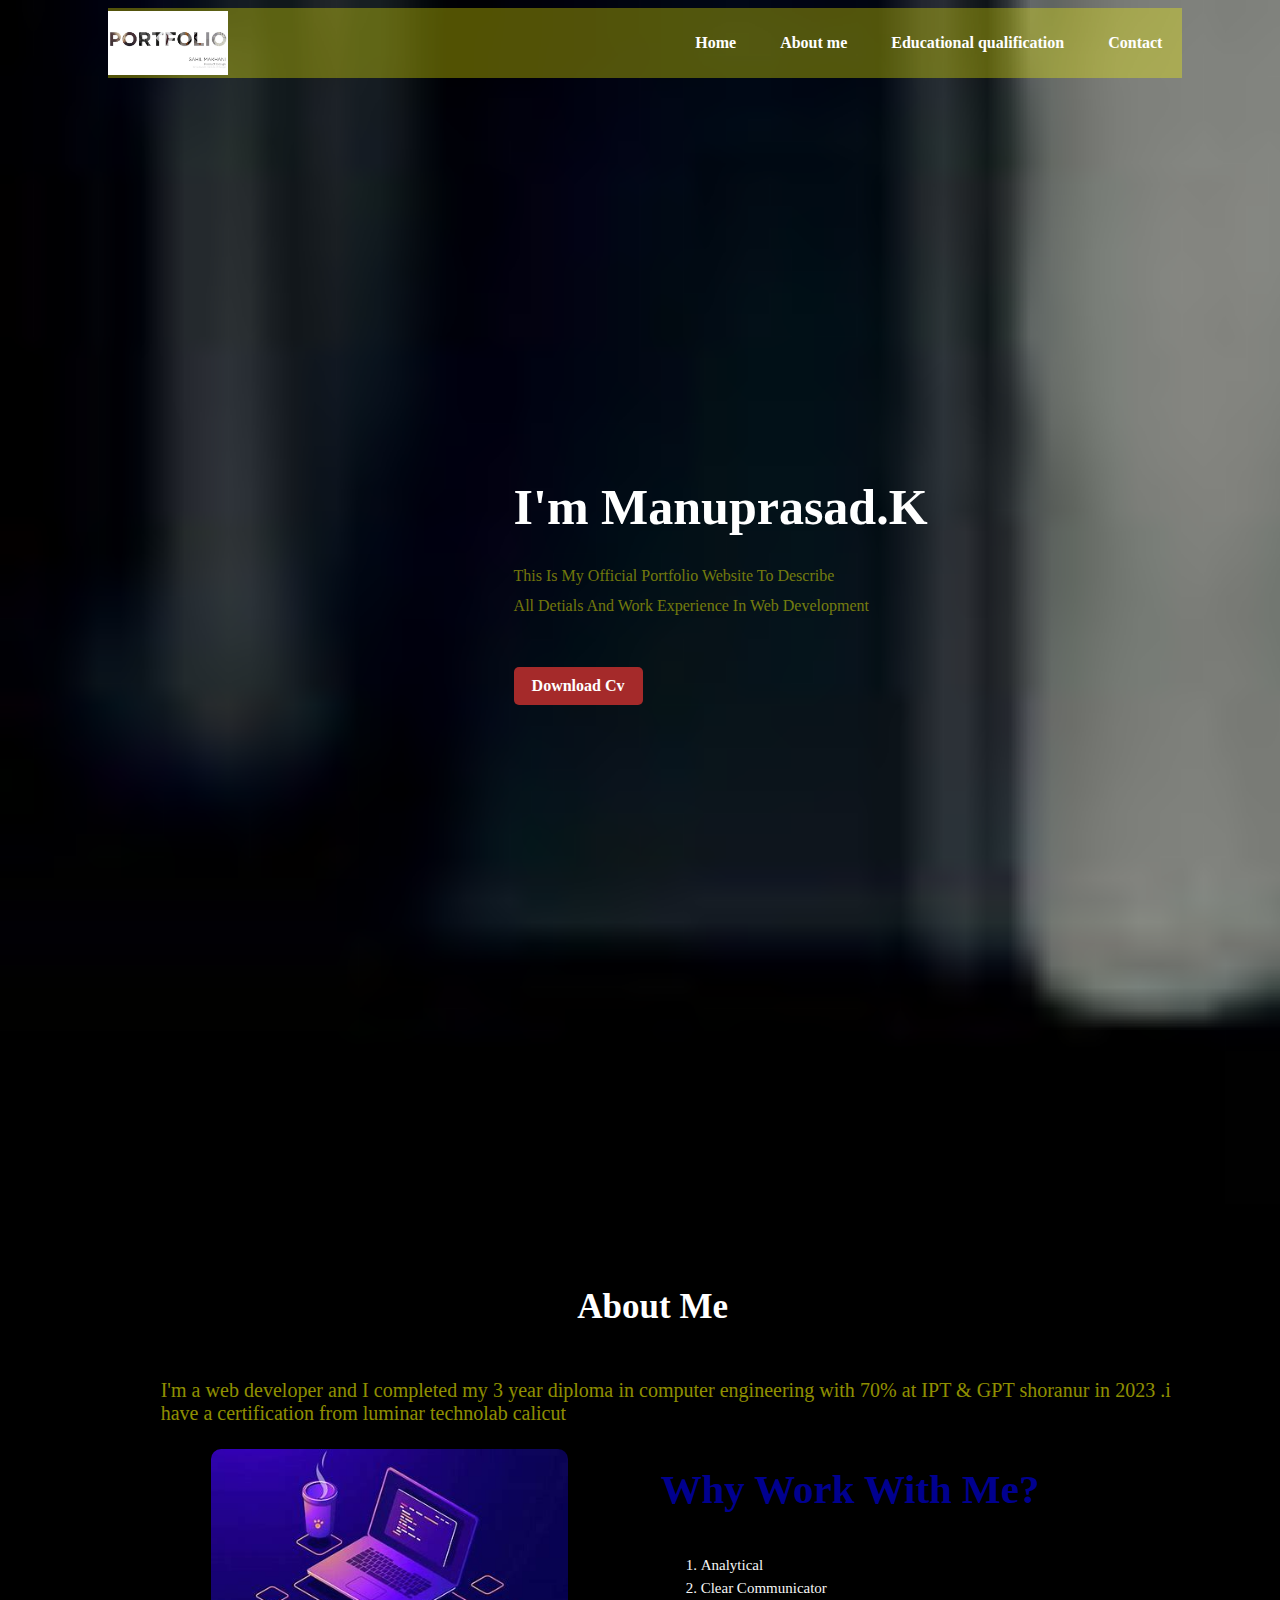
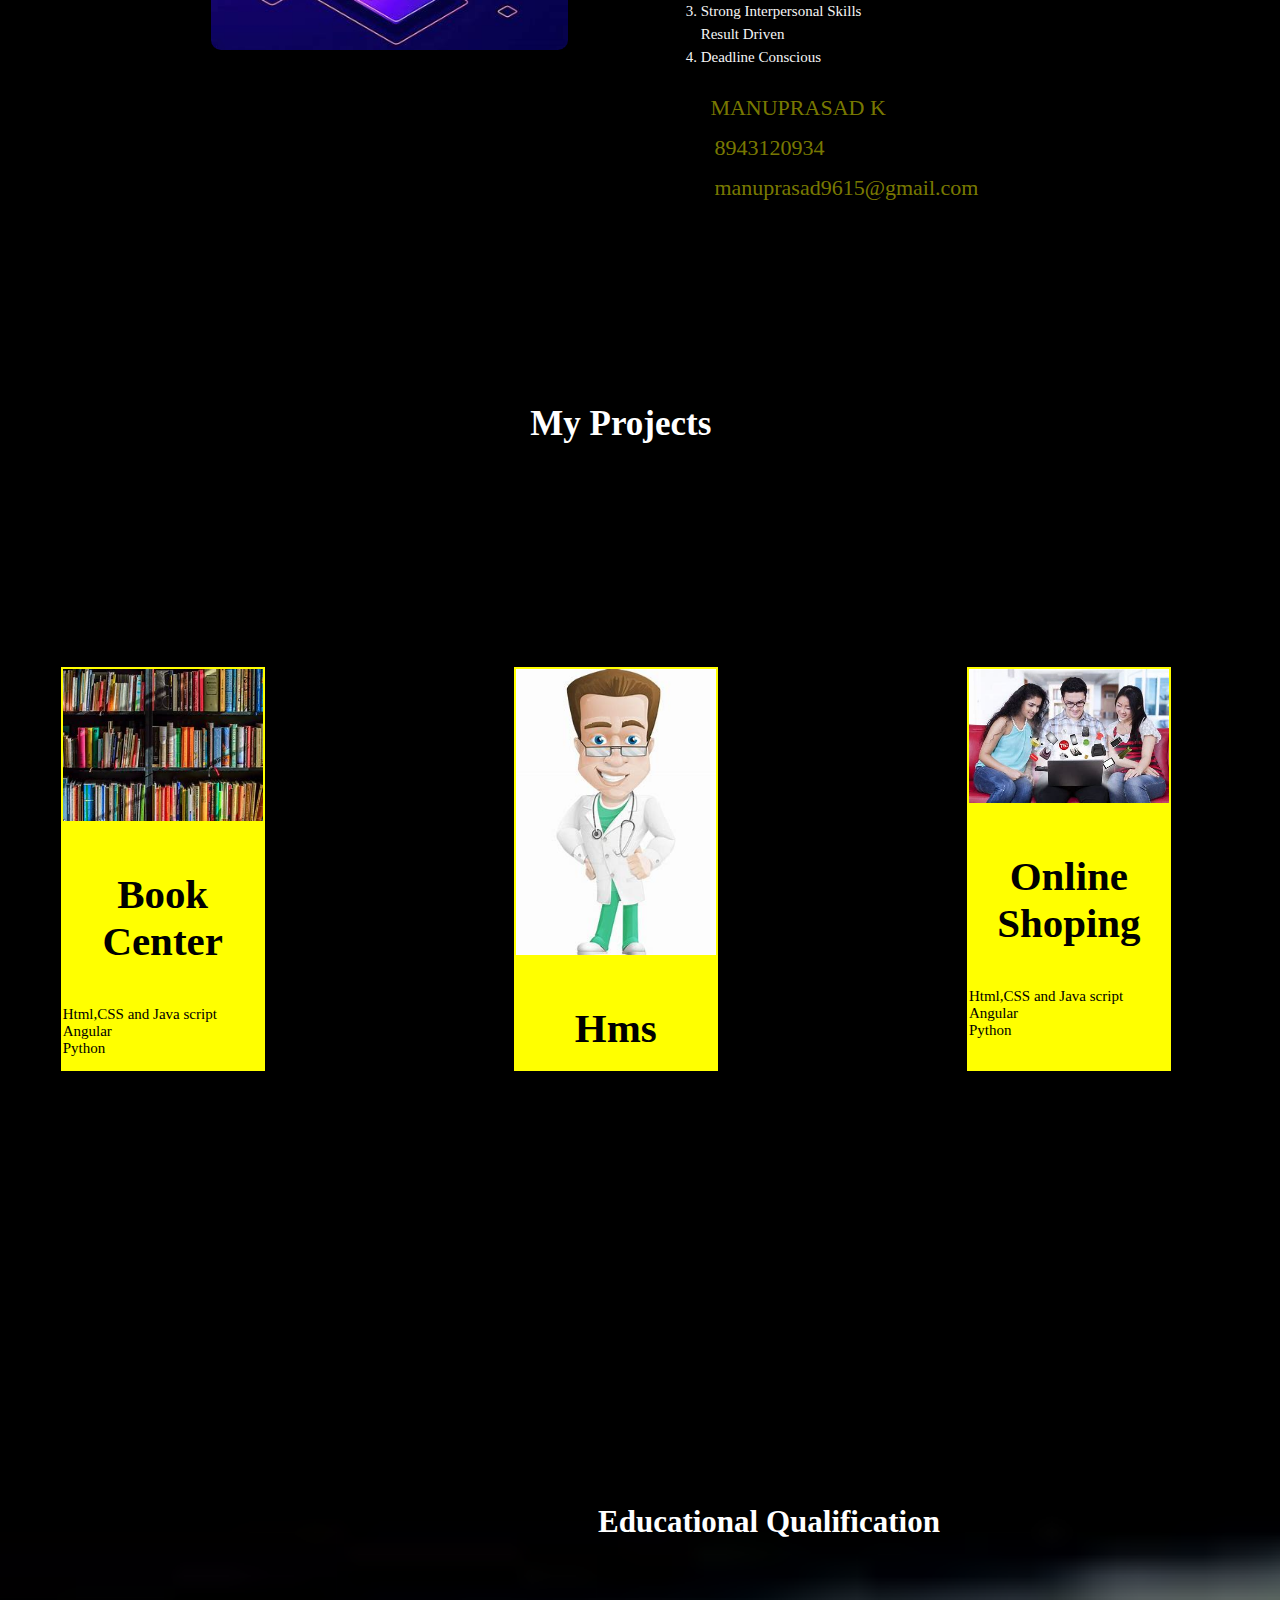
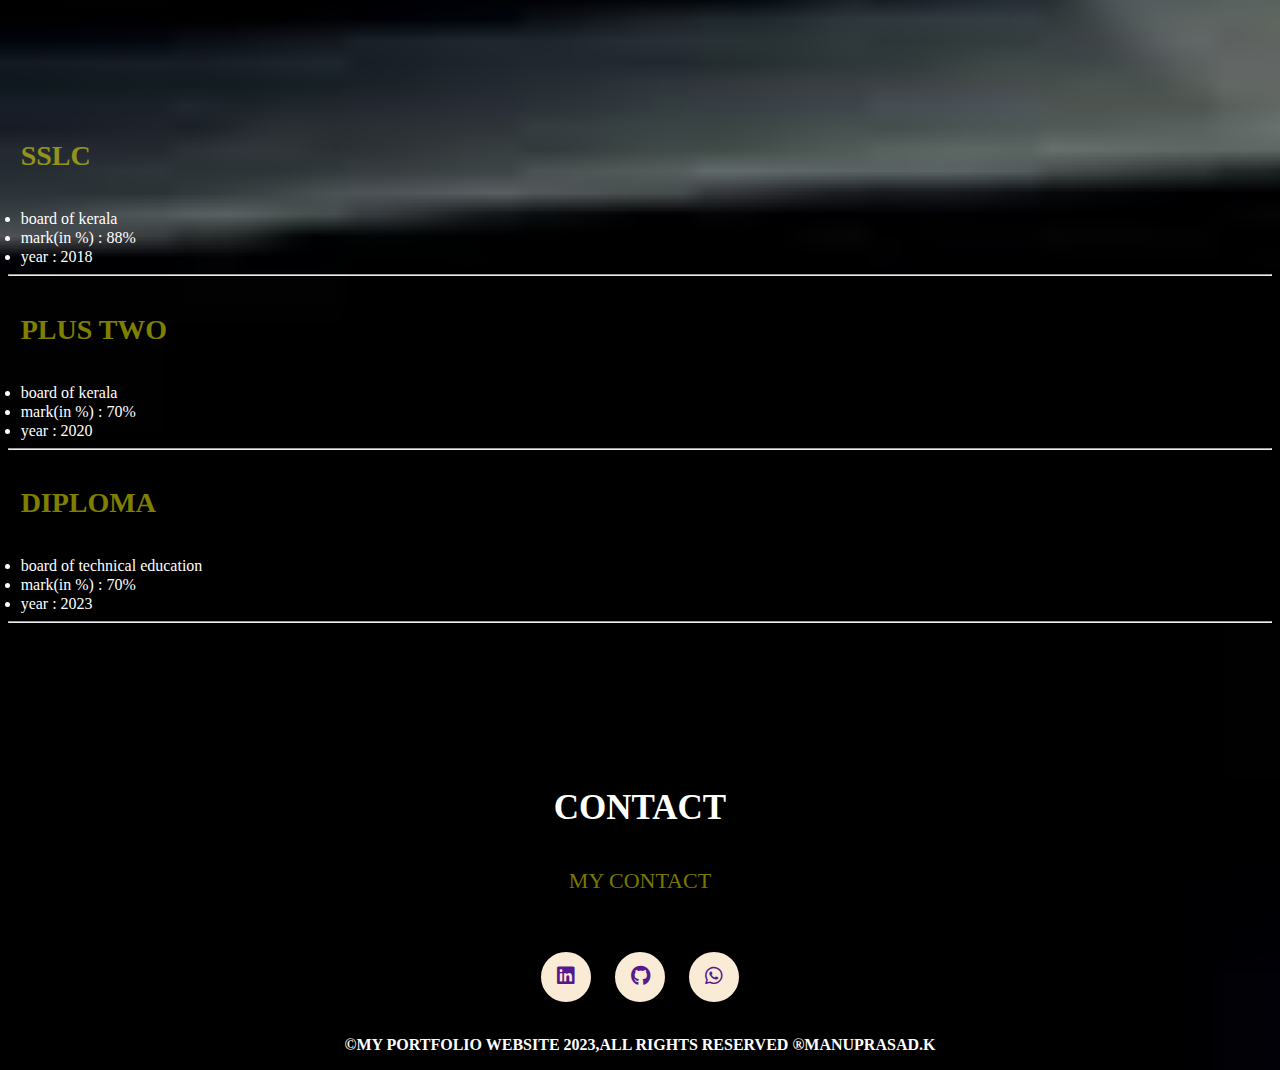
<file: index.html>
<!DOCTYPE html>
<html lang="en">
<head>
    <meta charset="UTF-8">
    <meta name="viewport" content="width=device-width, initial-scale=1.0">
    <title>portfolio</title>
    <link rel="stylesheet" href="port.css">
    <link rel="stylesheet" href="https://cdnjs.cloudflare.com/ajax/libs/font-awesome/6.4.2/css/all.min.css" />
    </head>
<body>
<div>
  
    <div class="container" id="container">
        <nav>
            <img src="./img/front.png" alt="no image" class="img">
            <ul>
           <li><a href="#home">Home</a></li>
           <li><a href="#about">About me</a></li>
           <li><a href="#Educational qualification">Educational qualification</a></li>
           <li><a href="#contact">Contact</a></li>

            </ul>
        </nav>
        
        
        <section id="home" class="home">
    <!-- sec 1 -->
 <div class="title">
  
    <h1> I'm Manuprasad.K </h1>
    <p>This Is My Official Portfolio Website To Describe <br>
    All Detials And Work Experience In Web Development</p>
<a href="/bcc ebook(https___onlinestudytest.com_).pdf" download="/bcc ebook(https___onlinestudytest.com_).pdf">Download Cv</a>
 </div>
</section>

</div>


<!-- about section -->
<section id="about">
  <div class="heading">
      <h2>About Me</h2>
      
      
      <div class="about-content">
        <!-- about image -->
        <div class="about-ing">
            <img src="./img/4.jfif" alt="no image">
    
        </div>
        <div class="about-text">
             <div class="para">
             <p>I'm a web developer and I completed  my 3 year diploma in computer engineering with 70% at IPT & GPT shoranur in 2023 .i have a certification from luminar technolab calicut</p>
             <h3>Why Work With Me?</h3>
             <ol>
              <li>Analytical</li>
              <li>Clear Communicator</li>
              <li>Strong Interpersonal Skills</li>
              </li>Result Driven</li>
              <li>Deadline Conscious</li>
             </ol>


             <!-- name -->
             <div class="infor">
              <i class="fa-solid fa-user"></i>
              <span>MANUPRASAD K</span>
          </div>
          <!-- mobile num -->
          <div class="infor">
              <i class="fa-solid fa-phone"></i>
              <span>8943120934</span>
          </div>

          <!-- email -->
          <div class="infor">
              <i class="fa-solid fa-envelope"></i>
              <span>manuprasad9615@gmail.com</span>
          </div>

          <div id="project"><h2>My Projects</h2> </div>

             <div class="row">

                <div class="col">
                       <img src="./img/book.jfif" alt="no image">
                <h3>Book Center</h3>
                <li>Html,CSS and Java script</li>
                <li>Angular</li>
                <li>Python</li>

                    </div>

                <div class="col">
                        <img src="./img/dr.jfif" alt="no image">
                        <h3>Hms</h3>
                        <li>Html,CSS and Java script</li>
                
                </div>

                <div class="col">
    <img src="./img/shop.jfif" alt="no image">
    <h3>Online Shoping</h3>
    <li>Html,CSS and Java script</li>
                <li>Angular</li>
                <li>Python</li>
</div>

             </div>
             
    
        </div>
    </div>
    </div>
  </section>



<!-- skill -->
<section id="Educational qualification">
  <div class="edu">

      <h2>Educational Qualification</h2>

      <div class="mark">
      <h4>SSLC</h4>
<li>board of kerala</li>
<li>mark(in %) : 88%</li>
<li>year : 2018</li>
<hr>
    </div>

    <div class="mark">
        <h4>PLUS TWO</h4>
  <li>board of kerala</li>
  <li>mark(in %) : 70%</li>
  <li>year : 2020</li>
  <hr>
      </div>

      <div class="mark">
        <h4>DIPLOMA</h4>
  <li>board of technical education</li>
  <li>mark(in %) : 70%</li>
  <li>year : 2023</li>
  <hr>
      </div>

  </div>

  
  


              




      </div>


      


  </div>

</section>


<section id="contact" class="contact">
    <div class="heading">
        <h2>CONTACT</h2>
        <span>MY CONTACT</span>
    </div>


<!-- icons -->


    
    <div class="iconDiv">
<!-- icon1 -->

<div class="icon">
<a href=""> <i class="fa-brands fa-linkedin"></i></a>
</div>


<!-- icon2 -->


    <div class="icon">
        <a href=""><i class="fa-brands fa-github"></i></a>
    </div>

    <!-- icon 3 -->



    <div class="icon">
        <a href=""><i class="fa-brands fa-whatsapp"></i></a>
    </div>
    
      
      
    </div>
</section>

<footer>

    <p style="text-align: center;">&copy;MY PORTFOLIO WEBSITE 2023,ALL RIGHTS RESERVED &reg;MANUPRASAD.K</p>
</footer>


</div>


    </body>
    </html>
</file>
<file: port.css>
body{
  background-image: url(./img/last.jpg);
  background-size: cover;
  background-repeat: no-repeat;
}






.container{
  position: relative;
  width: 100%;
  height: 100vh;
  

}
nav{
 
  display: flex;
  width: 85%;
  margin-left: 100px;
  align-items: center;
  justify-content: space-between;
}

nav .img{
  width: 120px;
}
nav ul li{
  display: inline-block;
  margin: 10px 20px;

}
nav ul li a{
  text-decoration: none;
  color: white;
  font-weight: bold;
}
/* sudo class to get special effect mouse hower*/
/* syntax *
selector: psedo- class-name(property:value)


*/
nav ul li a:hover{
  color: red;
}
.bg img{
  margin-left: 36%;
  margin-top: 10%;


  .icon{
    font-size: 32px;
border-radius: 4px;
    
}
  

  


}
.title{
  margin-left: 40%;
  margin-top: 5%;

}
.title h1{
  font-size: 50px;
  color: white;
  margin-bottom: 25px;

}


.title a{
  
  background-color: brown;
  padding: 10px 18px;
  text-decoration: none;
  color: white;
  font-weight:bold ;
  display: inline-block;
  margin: 30px 0;
  border-radius: 5px;
}


.title p{
  color: rgba(255, 255, 0, 0.46);
  line-height: 30px;
}
#fir{
  margin-left: 110px;
  margin-top: -50px;
  margin-bottom: 50px;
}

#about{
  margin-left: 8%;
  margin-top: 30%;
  margin-right: 8%;
}
.heading h2{
  text-align: center;
  font-size: 35px;
  color: white;
}
.heading span{
font-size: 22px;
color: rgba(255, 255, 0, 0.522);
}
.about-content{
  display: grid;
  grid-template-columns: repeat(2,1fr);
  gap: 1rem;
  margin-top: 2rem;
}
.heading p{
  font-size: 20px;
  color: rgba(255, 255, 0, 0.573);
  margin-left: -500px;
}
.heading h3{
  color: rgba(0, 0, 255, 0.573);
}
.heading ol{
  color: whitesmoke;
  line-height: 23px;

}
.about-ing img{
  margin-top: 90px;
  width: 350px;
}
#about{
  margin-left: 10%;
}
.infor span{
  font-size: 15px;
  margin-left: 450px;
  line-height: normal;
  margin-left: 10px;
  color: yellow;
}

#shop img{
  height: 300px;
  width: 300px;
  margin-top: 170px;
  margin-left: 300px;
}
#shop p{
  color: red;
}

.para h2{
  margin-top: 200px;
  margin-left: -500px;
}
.information h4{
  color: red;
}
#book img{
height: 300px;
width: 300px;
margin-top: -550px;
margin-left: 550px;
padding-top: -100px;
}
#hms img{
  height: 300px;
  width: 300px;
}

.row{
  width: 100%;
  height: 750px;
  margin-top: 150px;
  margin-right: 450px;
display: flex;
justify-content: space-between ;
align-items: center;

}
.col{
  width: 200px;
  height: 400px;
  border: 2px solid yellow;
  background-color: yellow;
  margin-top: -200px;
margin-left: -600px;
}
.row img{
  width: 100%;
}
.col h3{
  color: black;
  text-align: center;
  


}

.heading span{
  object-position: center;
}

.info h2{
  margin-left: 550px;
}

.heading{
  text-align: center;
  font-size: 35px;
}
.heading span{
font-size: 22px;
color: rgba(255, 255, 0, 0.488);
}
.about-content{
  display: grid;
  grid-template-columns: repeat(2,1fr);
  gap: 1rem;
  margin-top: 2rem;
}
.about-ing img{
  width: 70%; 
  border-radius: 10px;
}
.about-text{
  text-align: justify;
}
.information{
  margin: 1rem 0 1.4rem;


}
.information .info{
  display: flex;
  align-items: center;
  margin-bottom: 16px;
}
.information .info span{
  font-weight: 400px;
  margin-left: 10px;

}
html{
  scroll-behavior: smooth;
}
#edu{
  margin-left: 8%;
  margin-top: 13%;
  margin-right: 8%;
}

.edu h2{
  margin-left: 590px;
  color: white;
  font-size: 31px;
 margin-top: 160px; 
 margin-bottom: 200px;
  
}

.mark h4{
  color: rgba(255, 255, 0, 0.515);
  font-size: 28px;
  margin-left: 1%;
  
}
.mark li{
  color: white;
  line-height: 19px;
  margin-left: 1%;

}
hr{
 background-color: yellow;
}

.skill-container{
  display: grid;
  grid-template-columns: repeat(2,1fr);
  align-items:center ;
  gap: 2rem;
}
.skill-img img{
  width: 50%;
  object-position: center;
  padding: 3rem;
}
.bar-box{
  position: relative;
  display: flex;
  justify-content: space-between;
  align-items: center;
  padding: 1rem 0;
  margin-bottom: 10px;
}
.bar.box h2{
  font-size: 25px;
  font-weight: 800;


}
.bar-box span{
font-size: 23px;
font-weight: 700;

}
.light-bar{
position: absolute;
bottom: 0;
left: 0;
width: 100%;
height: 8px;
background-color: red;
border-radius: 8px;
}
.percent-bar{
position: absolute;
bottom: 0;
left: 0;
width: 100%;
height: 8px;
background-color: white;
border-radius: 8px;
}
.html-bar{
width: 96%;
}
.css-bar{
width: 94%;
}
.js-bar{
width: 96%;

}
.angular-bar{
width:93%;
}
.para ol{
  font-size: 15px;
}
.bar-box{
  color: whitesmoke;
}


#contact{
  margin-left: 8%;
  margin-right: 8%;
  margin-top: 13%;

}

.iconDiv{
  margin-top: 5%;
  display: flex;
  justify-content: center;
  align-items: center;
}
.icon{
  width: 50px;
  height: 50px;
  border: 2px solid;
  border-radius: 50%;
  display: flex;
  align-items: center;
  justify-content: center;
  background-color: antiquewhite;
  margin: 0 10px;
}
.icon i{
  font-size: 20px;

}
.icon i:hover{
  color: rgb(128, 10, 10);
}





footer{
  margin-top: 2rem;
  font-weight: bolder;
  color: white;
}
nav{
  background-color: rgba(255, 255, 0, 0.322);
}
.row li{
  font-size: 15px;
}
#home{
  margin-top: 400px;
}
#project h2{
  margin-left: -590px;
}
.info span{
  line-height: normal;
  font-size: 18px;
}

@media (max-width:750px){
.container nav{
  margin-left: 5px;
  padding-top: 9px;
  height: 50px;
  display: block;
  
  

  
  
  
}  
.container img{
  display: none;
}
.title h1{
  margin-left: -99px;
  
  
}
.title p{
  margin-right: 50px;
}
#project h2{
  padding-left: 70px;
}
.row {
  margin-left: 500px;
}
.edu h2{
  margin-left: 100px ;
}

}
</file>
